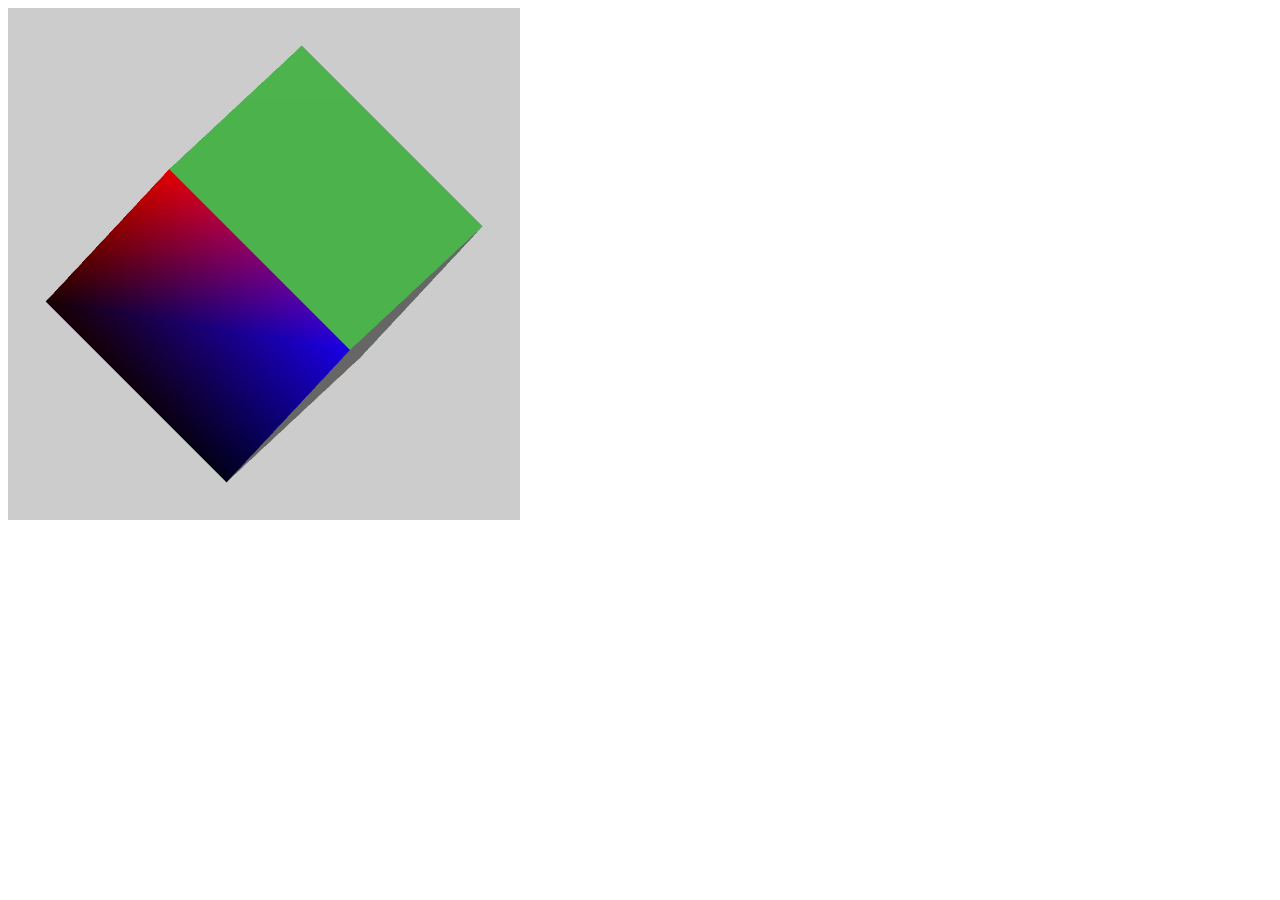
<file: Assignment-4/cube.html>
<!DOCTYPE html>

<html lang="en">
<head>
<meta charset="utf-8"/>

<script src="../Common/webgl-utils.js"></script>
<script src="../Common/initShaders.js"></script>
<script src="../Common/MV.js"></script>
<script src="../Common/Cube.js"></script>
<script src="cube.js"></script>

<script id="Cube-vertex-shader" type="x-shader/x-vertex">
attribute vec4 vPosition; 
uniform mat4 MV;
attribute vec3 vColor;
varying vec3 fColor;
void main()
{
    gl_PointSize = 5.0;
    gl_Position = MV * vPosition;
    fColor=vColor;
}
</script>

<script id="Cube-fragment-shader" type="x-shader/x-fragment">
precision highp float;
varying vec3 fColor;
void main()
{
    //gl_FragColor = vec4(1.0, 0.0, gl_FrontFacing ? 1.0 : 0.0, 1.0);
    gl_FragColor = vec4(fColor, 1.0);
}
</script>
</head>

<body>
<canvas id="webgl-canvas" width="512" height="512" style="background-color: #0000FF"></canvas>
</body>
</html>
</file>
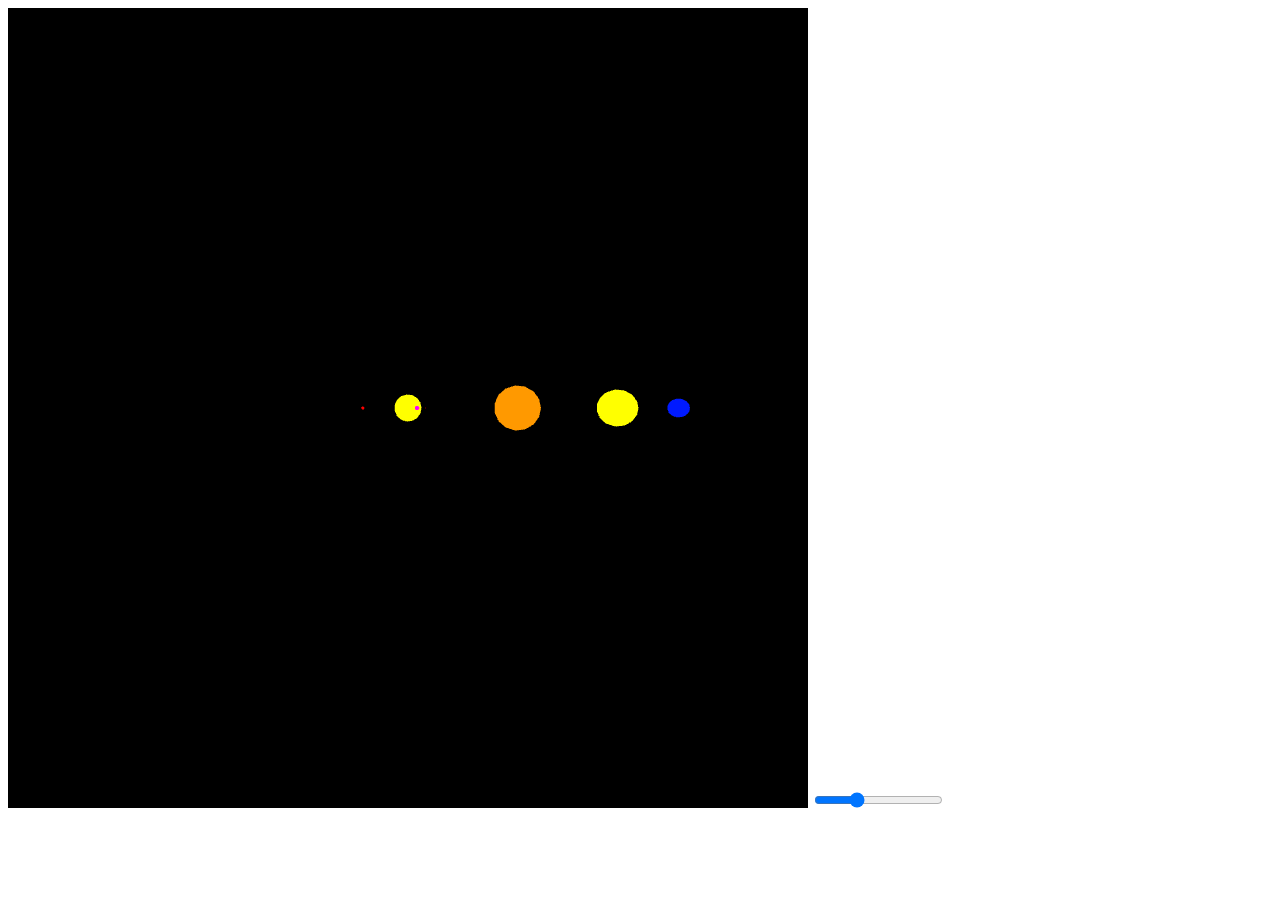
<file: Assignment-5/Solar.html>
<!DOCTYPE html>
<html>
  
<head>
  <meta charset="UTF-8">
  <script src="../Common/webgl-utils.js"></script>
  <script src="../Common/initShaders.js"></script>
  <script src="../Common/MV.js"></script>
  <script src="../Common/MatrixStack.js"></script>  
  <script src="../Common/Sphere.js"></script>
  <script src="SolarSystem.js"></script>
  <script src="Solar.js"></script>

  <script type="x-shader/x-vertex" id="Sphere-vertex-shader">
    attribute vec4  vPosition;
    uniform mat4 rotationMatrix;
    
    uniform mat4  MV;
    uniform mat4  P;
    
    void main()
    {
      gl_Position = P * MV * vPosition;
      gl_PointSize = 2.0;
    }
  </script>

  <script type="x-shader/x-fragment" id="Sphere-fragment-shader">
    precision highp float;
    
    uniform vec4  color;
    
    void main()
    {
      gl_FragColor = color;
    }
  </script>
  
</head>

<body>
  
  <canvas id="webgl-canvas" width="800" height="800"></canvas>
  
  <input type="range" value="90" min="50" max="180" id="fovySlider" oninput="resize()"></input>

</body>

</html>
</file>
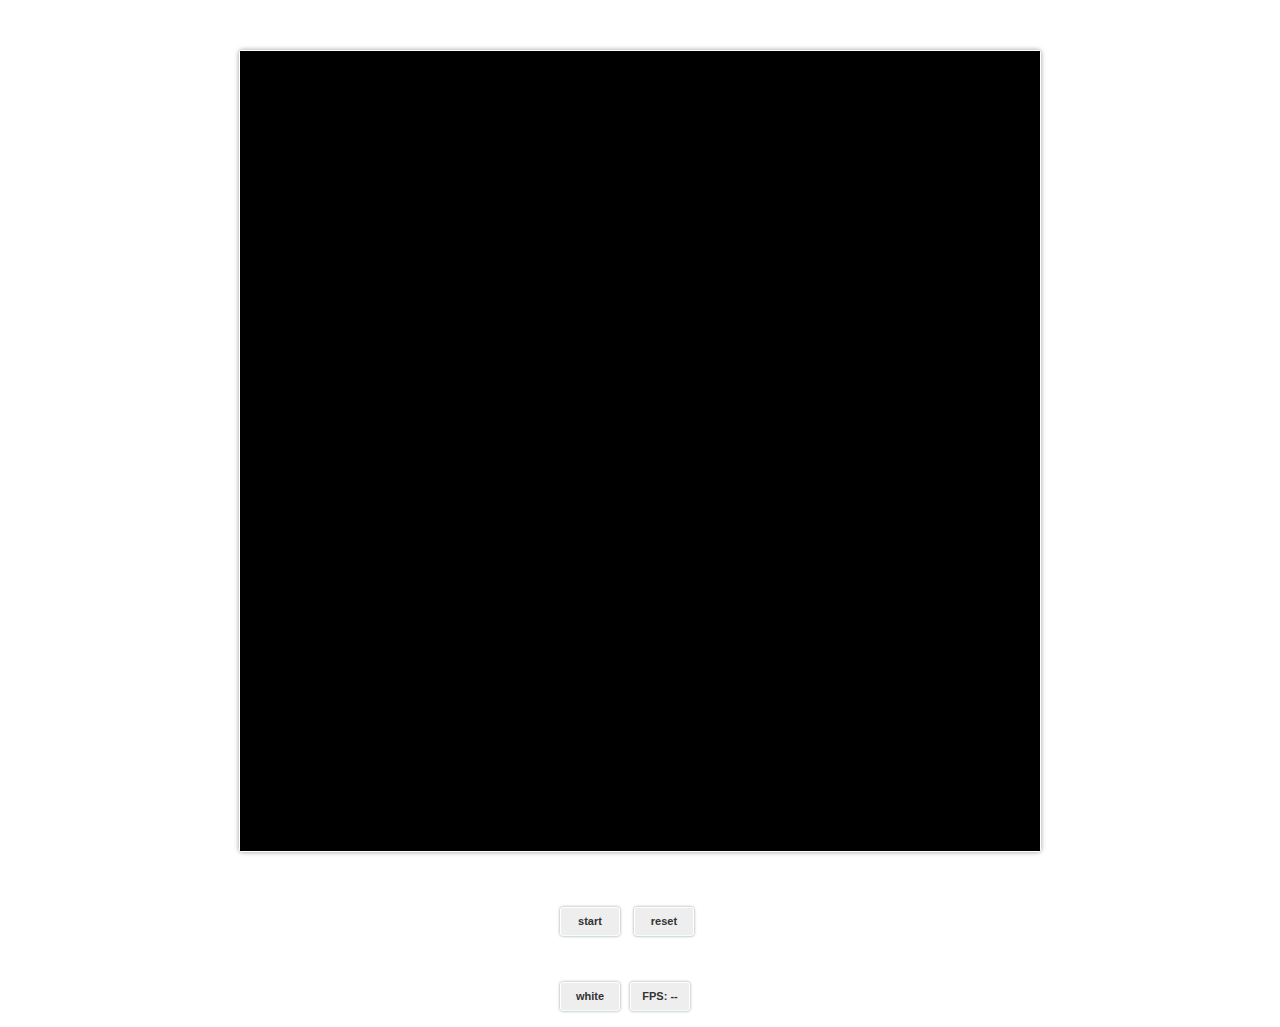
<file: FinalProject/Fluids-Index.html>
<!DOCTYPE html> 
<html>
<head>
  <meta lang="en" charset="UTF-8">
  <title>2D Fluid Simulator</title>
  
  <script type="text/javascript" src="Fluid-Main.js"></script>
  <link rel="stylesheet" href="Style.css" type="text/css" media="screen" />
  <link rel="stylesheet" href="Reset.css" type="text/css" media="screen" />
  
</head>

<body>
  
 <div id="canvas_wrapper">
    <canvas id="my_canvas" width="800" height="800"></canvas>
  </div>
  
  <div class="button_wrapper_1">
    
      <button id="b0_start_stop" class="clean_gray"><span id="b0_text">start</span></button>
      
      <button id="b1_reset" class="clean_gray"><span id="b1_text">reset</span></button>
      
      <span class="clr_flt"></span>
      
  </div> 
  
  <div class="button_wrapper_1">
    
    <button id="b2_color" class="clean_gray"><span id="b2_text">white</span></button>
      
    <button id="b3_fps" class="clean_gray">FPS: <span id="b3_text">--</span></button>
    
    <span class="clr_flt"></span>
     
</div>

<script type="text/javascript" src="Fluids.js"></script>
<script type="text/javascript" src="Button-Function.js"></script>
  
</body>

</html>
</file>
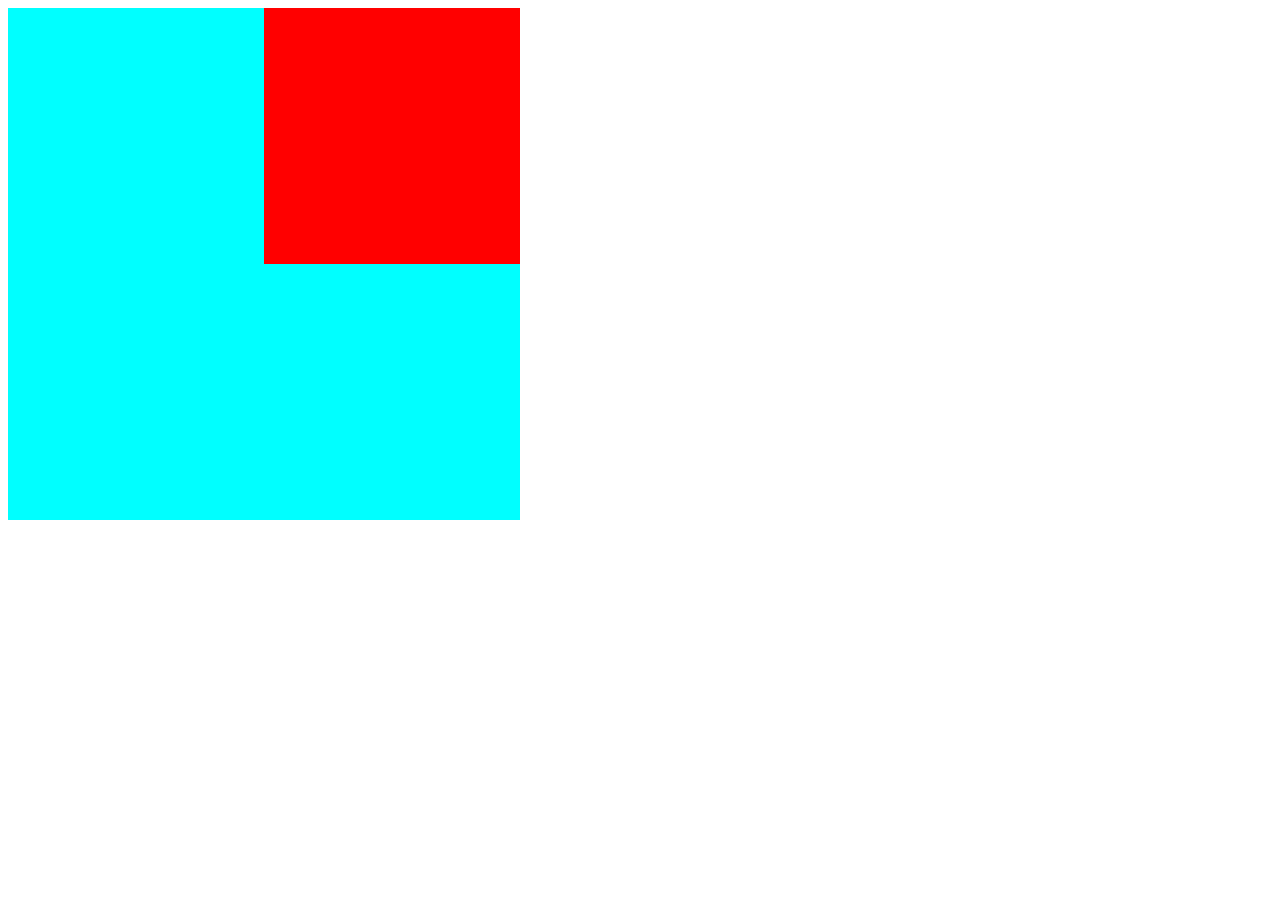
<file: Square/square.html>
<!DOCTYPE html>
<html>
<head>
  <script src="../Common/webgl-utils.js"></script>
  <script src="../Common/initShaders.js"></script>
  <script src="Square.js"></script>
  <script src="square.js"></script>
  
<script id="Square-vertex-shader" type="x-shader/x-vertex">
attribute vec4 vPosition;
attribute vec3 vColor;
varying vec3 fColor;
void main()
{
	gl_PointSize = 5.0;
	gl_Position = vPosition;
    fColor = vColor;
	
}
</script>
<script id = "Square-fragment-shader" type="x-shader/x-fragment">
precision highp float;
varying vec3 fColor;
void main()
{

    gl_FragColor = vec4(fColor, 1.0); //vec4(1.0, 0.0, 0.0, 1.0);
}
</script>
</head>
<body>
<canvas id="webgl-canvas" width="512" height="512" style="background-color: #0000FF"></canvas>
</body>
</html>
</file>
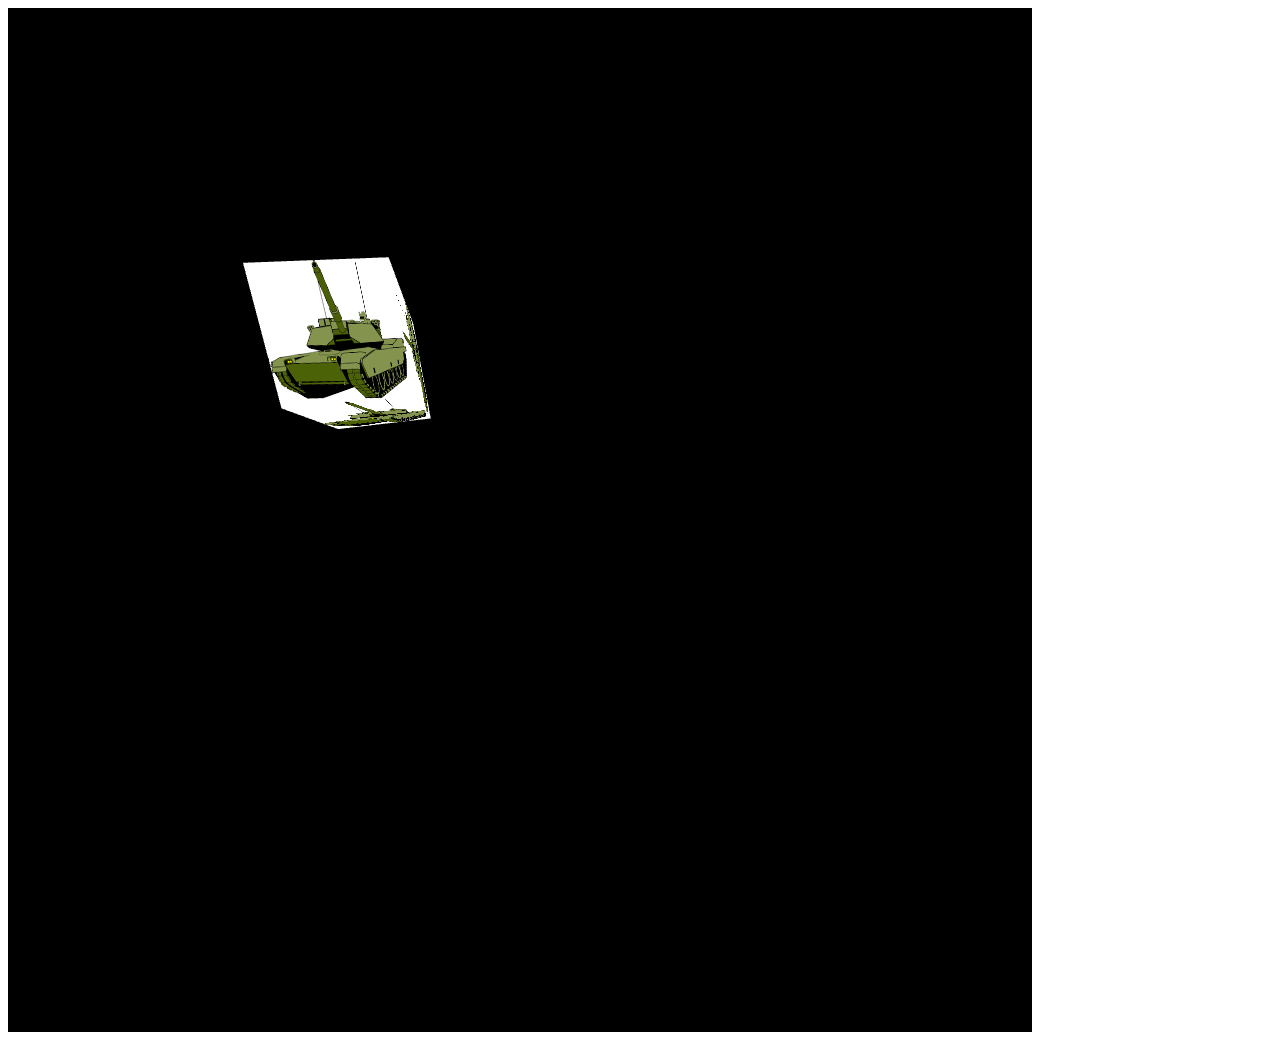
<file: TexturingMappingExample/cube.html>
<!DOCTYPE html>
<html>
<head>
  <meta charset="utf-8">
  <script src="../Common/webgl-utils.js"></script>
  <script src="../Common/initShaders.js"></script>
  <script src="../Common/MV.js"></script>
  <script src="rCube.js"></script>
  <script src="cube.js"></script>
  
<script id="Cube-vertex-shader" type="x-shader/x-vertex">
attribute vec4 vPosition;
//attribute vec3 vColor;
//varying vec4 fColor;
uniform mat4 MV;
uniform mat4  P;
attribute vec2 aTextureCoord;
varying vec2 vTextureCoord;
void main()
{
	gl_Position = P * MV * vPosition;
	//fColor = vec4(vColor, 1.0);
	vTextureCoord = aTextureCoord;
	
}
</script>
<script id = "Cube-fragment-shader" type="x-shader/x-fragment">
precision highp float;
//varying vec4 fColor;
varying vec2 vTextureCoord;
uniform sampler2D uSampler;
void main()
{
    //gl_FragColor = vec4(fColor);
    gl_FragColor = texture2D(uSampler, vTextureCoord);
}
</script>
</head>
<body>
<canvas id="webgl-canvas" width="1024" height="1024" style="background-color: #0000FF"></canvas>
</body>
</html>
</file>
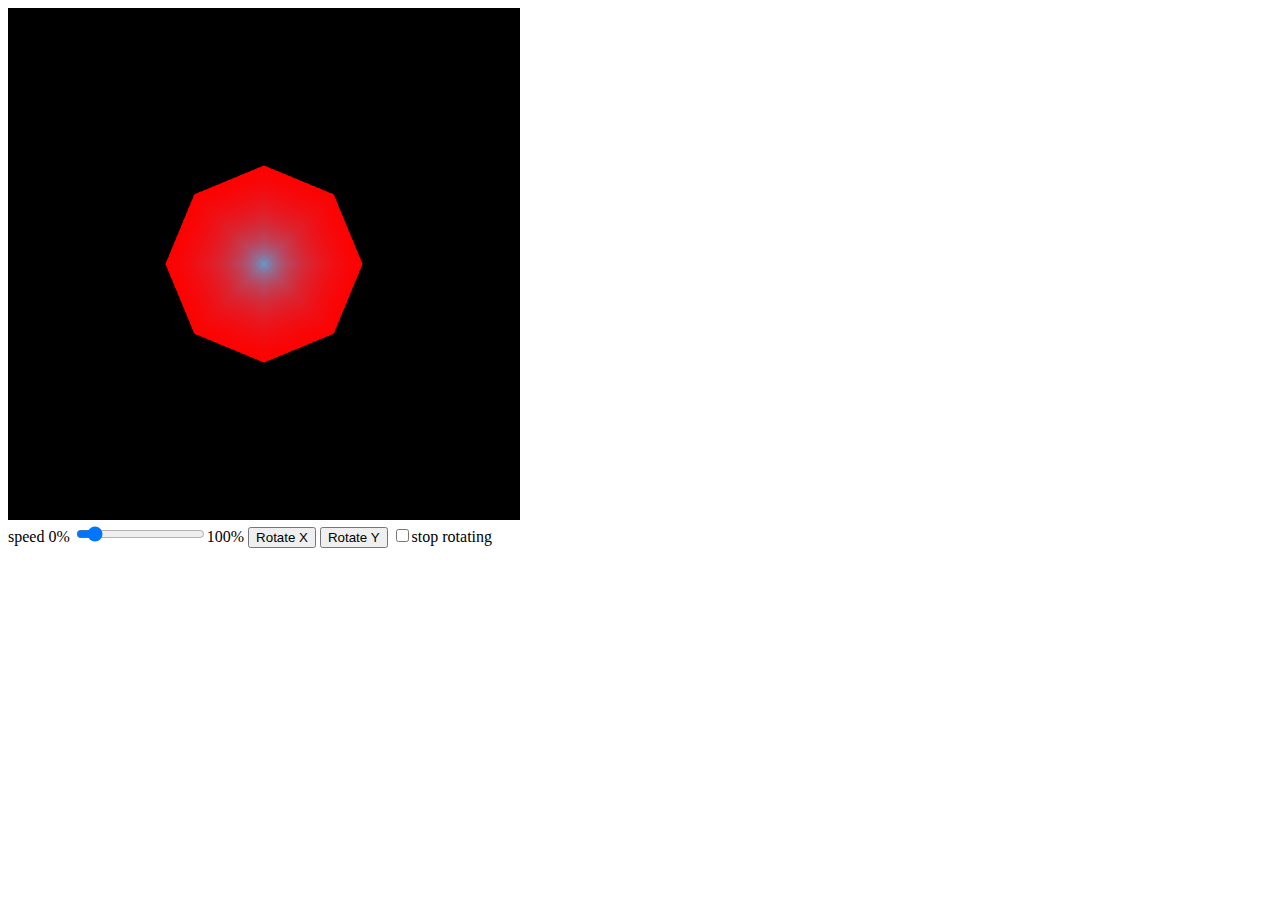
<file: Midterm/Question1/cone.html>
<!DOCTYPE html>
<head>
<script src="../../Common/webgl-utils.js"></script>
<script src="../../Common/initShaders.js"></script>
<script src="../../Common/MV.js"></script>
<script src="../../Common/MatrixStack.js"></script>
<script src="../../Common/Cone.js"></script>
<script src="cone.js"></script>

<script id="Cone-vertex-shader" type="x-shader/x-vertex">
attribute vec4 vPosition;
attribute vec3 vColor;
varying vec4 fColor;
uniform mat4 MV;
uniform mat4  P;
void main()
{
gl_Position = P * MV * vPosition;
fColor = vec4(vColor, 1.0);                   
}
</script>
<script id = "Cone-fragment-shader" type="x-shader/x-fragment">
precision highp float;
varying vec4 fColor;
void main()
{
gl_FragColor = vec4(fColor);
   
}
</script>
</head>
<body>
<canvas id="webgl-canvas" width="512" height="512" style="background-color: #FFD700"></canvas>
<div>
speed 0% <input id="slider" type="range" min="0" max="100" step="10" value="10" />100%
<button id="xButton">Rotate X</button>
<button id="yButton">Rotate Y</button>
<input type="checkbox" id = "cBox" name = "rotspeed" value="0">stop rotating<br>
                
</div>
</body>
</html>
</file>
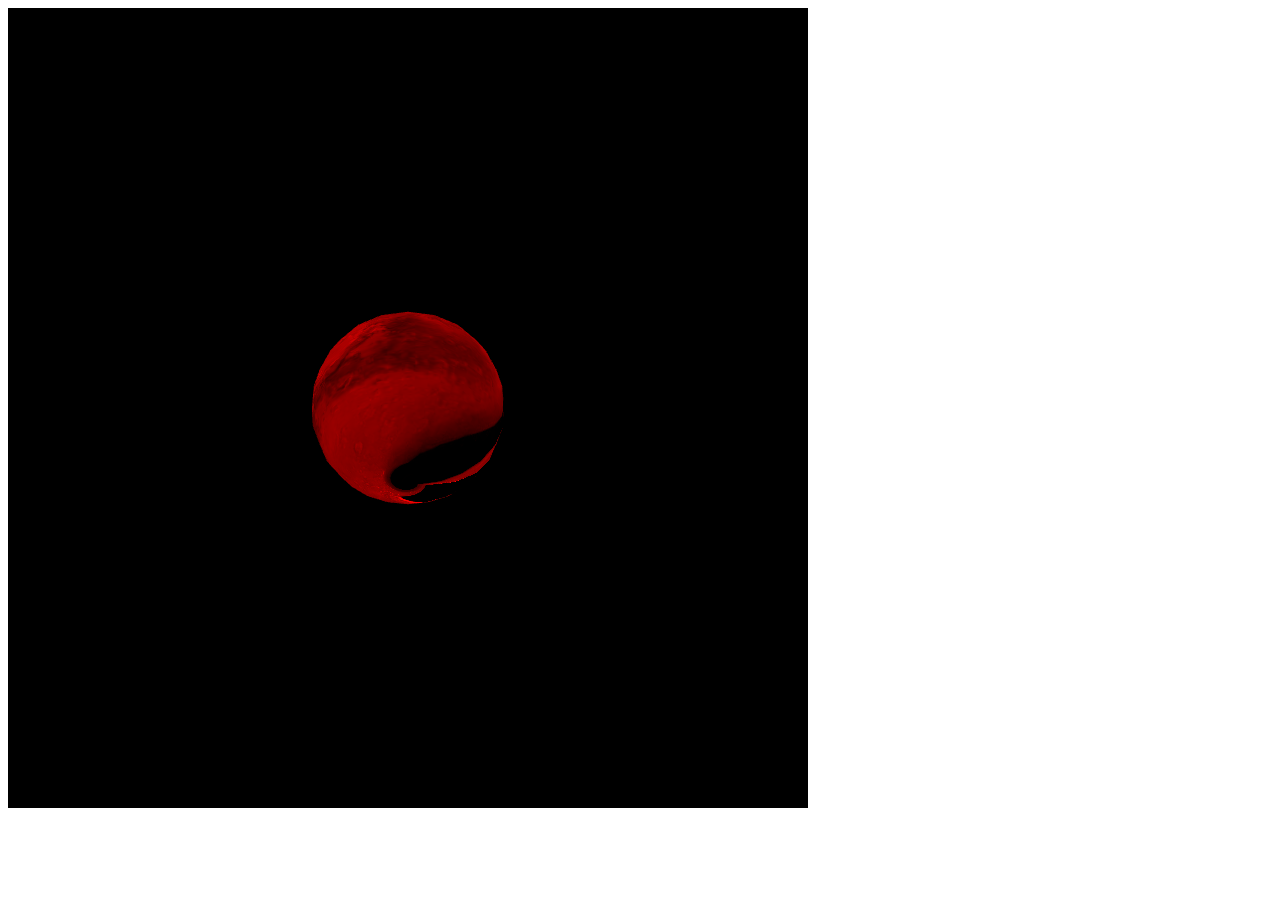
<file: Midterm/Question2/Solar.html>
<!DOCTYPE html>
<html>
	<head>
		<meta charset="UTF-8">
		<script src="webgl-utils.js"></script>
		<script src="initShaders.js"></script>
		<script src="MV.js"></script>
		<script src="MatrixStack.js"></script>  
		<script src="Sphere.js"></script>
		<script src="SolarSystem.js"></script>
		<script src="Solar.js"></script>

		<script type="x-shader/x-vertex" id="Sphere-vertex-shader">
			attribute vec4 vPosition;
			attribute vec4 vNormal;
			attribute vec2 vTexCoord;
			uniform mat4  MV;
			uniform mat4  P;
			
			varying vec3 fNormal;
			varying vec4 fWorldPos;
			varying vec2 fTexCoord;
			void main()
			{
				fNormal = (MV * vec4(vNormal.xyz, 0.0)).xyz;
				fWorldPos = MV * vPosition;
				fTexCoord = vTexCoord;
				//fNormal = vNormal.xyz;
				gl_Position = P * fWorldPos;
			}
			</script>

			<script type="x-shader/x-fragment" id="Sphere-fragment-shader">
			precision highp float;
			varying vec3 fNormal;
			varying vec4 fWorldPos;
			varying vec2 fTexCoord;
			uniform vec4  color;
			
			uniform sampler2D diffuseSampler;
			void main()
			{
				vec3 texel = color.xyz * texture2D(diffuseSampler, fTexCoord.st).rgb;
				gl_FragColor = vec4(texel, 1.0);
			}
		</script>
	</head>

	<body>
		<canvas id="webgl-canvas" width="800" height="800"></canvas>
	</body>
</html>
</file>
<file: FinalProject/Style.css>
@CHARSET "UTF-8";

body
{
  background-image: url("../Images/Outer_Lines.gif");
  font-family: "Eurostile";
  color: #333;
}
  
  div#canvas_wrapper
  {
    height: 800px;
    width: 800px;
    border: solid thin #fff;
    border-radius: 4px;
    box-shadow: 0px 0px 5px #999;
    margin: 50px auto;
  }
  
    canvas#gl_canvas
    {
      border-radius: 4px;
    }
    
    div.button_wrapper_1
    { 
      width: 170px;
      height: 50px;
      overflow: hidden;
      margin: 25px auto 0;
    }
    
      button#b0_START_STOP,
      button#b2_color
      {
        float: left;
      }
      
      button#b1_RESET,
      button#b3_FPS
      {
        float: right;
      }
      
      button.clean_gray
      {
        transition: background-color 0.5s linear 0s;
        -webkit-transition: background-color 0.5s linear 0s;
        -moz-transition: background-color 0.5s linear 0s;
        -o-transition: background-color 0.5s linear 0s;
        background-color: #eee;
        background-image: linear-gradient(top, #eee, #ccc);
        border: solid thin #fff;
        border-bottom: solid thin #eff;
        border-radius: 3px;
        box-shadow: 0px 0px 3px #999;
        color: #333;
        font: bold 11px "Lucida Grande", "Lucida Sans Unicode", "Lucida Sans", Geneva, Verdana, sans-serif;
        line-height: 1;
        padding: 8px 0;
        text-align: center;
        text-shadow: 0 1px 0 #eee;
        width: 60px;
        margin: 5px 5px;
      }
      
      button.clean_gray:hover
      {
        background-color: #ddd;
        background-image: linear-gradient(top, #ddd, #bbb);
        border: solid thin #fff;
        border-bottom: solid thin #eff;
        cursor: pointer;
        text-shadow: 0 1px 0 #ddd;
      }
      
      button.clean_gray:active
      {
        border: solid thin #aaa;
        border-bottom: solid thin #888;
        box-shadow: 0 0 0 #999;
}
</file>
